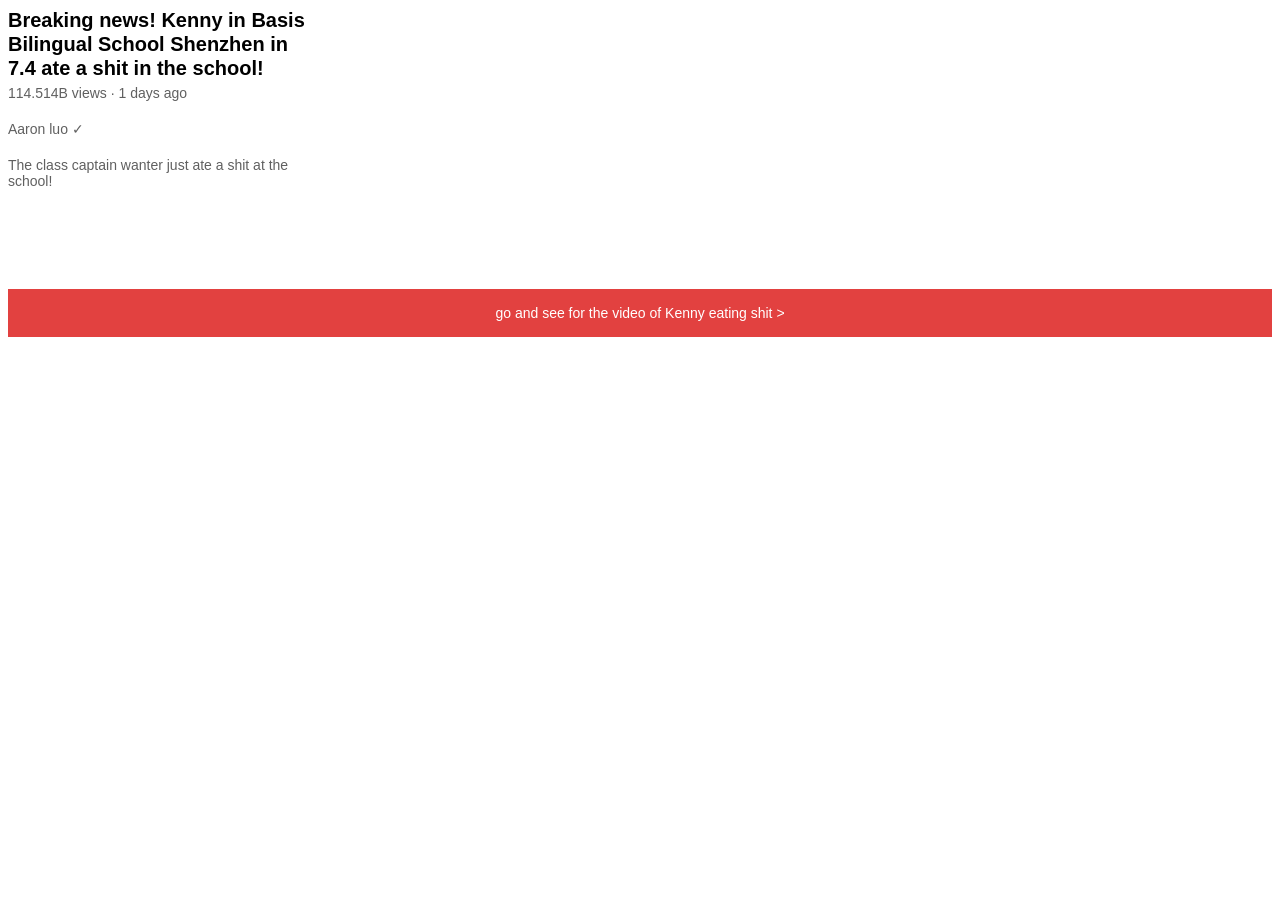
<file: index.html>
<!DOCTYPE html>
<html>

<head>
  <title>Kenny eats shit!!!</title>
  <link rel="stylesheet"href="text.css">
</head>

<body>
  <p class="title">
    Breaking news! Kenny in Basis Bilingual School Shenzhen in 7.4 ate a shit in the school!
  </p>
  <p class="stats">
    114.514B views &#183; 1 days ago
  </p>
  <p class="author">
    Aaron luo &#10003;
  </p>
  <p class="descript">
    The class captain wanter just ate a shit at the school!
  </p>
  <p class="link">
    go and see for the video of Kenny <a href="buttons.html" class="linser"><span class="linker">eating shit
        &#62;</span></a>
  </p>
</body>

</html>
</file>
<file: text.css>
p {
    font-family: Arial;
    margin-top: 0;
    margin-bottom: 0;
  }

  .title {
    font-weight: bold;
    font-size: 20px;
    width: 300px;
    margin-bottom: 5px;
    line-height: 24px;

  }

  .stats {
    font-size: 14px;
    color: rgb(96, 96, 96);
  }

  .author {
    font-size: 14px;
    color: rgb(96, 96, 96);
    margin-top: 20px;
  }

  .descript {
    font-size: 14px;
    color: rgb(96, 96, 96);
    margin-top: 20px;
    width: 300px;
    margin-bottom: 100px;
  }

  .linser {
    text-decoration: none;
  }

  .link {
    margin-bottom: 50px;
    font-size: 14px;
    background-color: rgb(226, 65, 64);
    color: white;
    text-align: center;
    padding-top: 16px;
    padding-bottom: 16px;
  }

  .linker {
    color: white;
    text-decoration: none;
  }

  .linker:hover {
    text-decoration: underline;
  }
</file>
